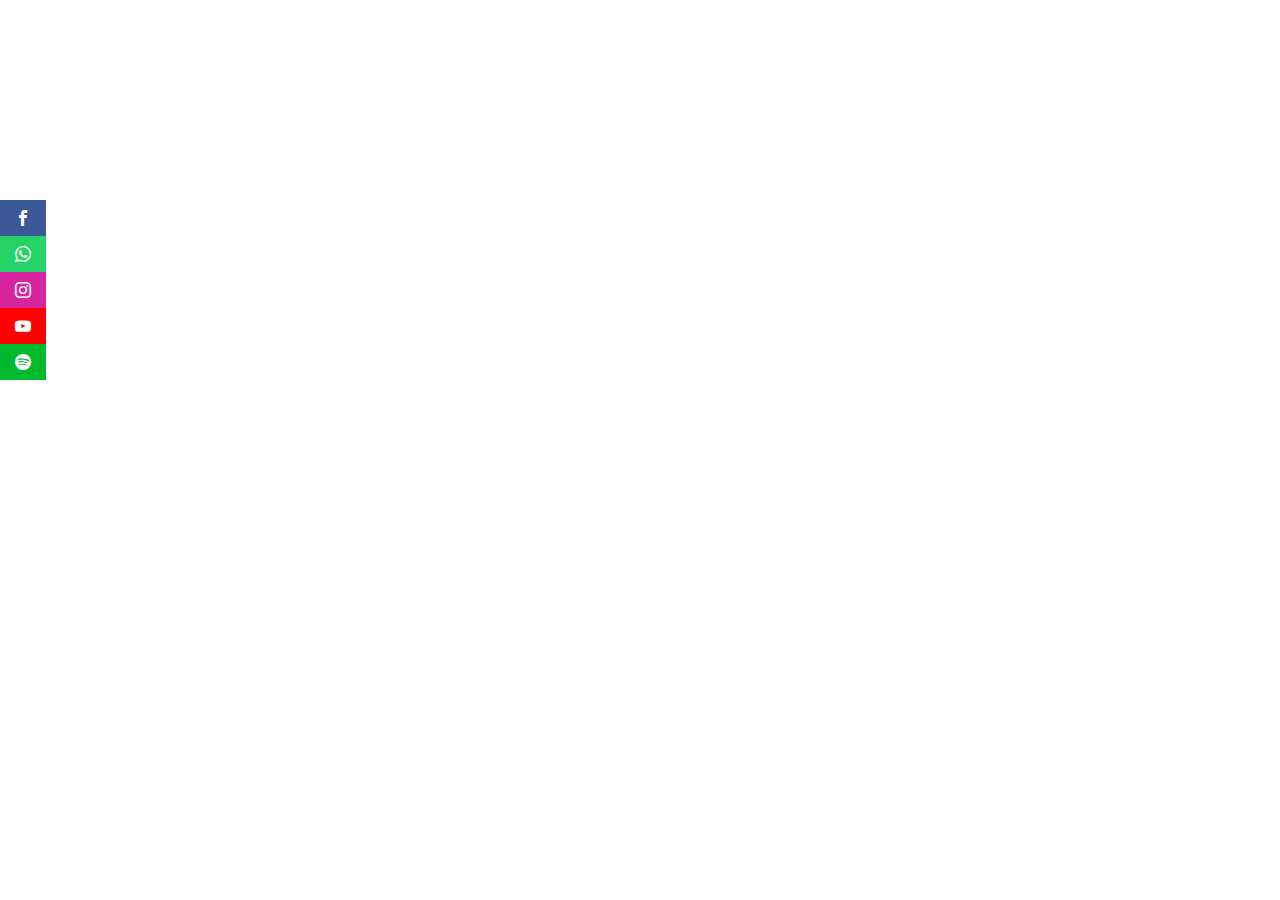
<file: index3.html>
<!DOCTYPE html>
<html lang="en">
<head>
  <meta charset="utf-8">
  <title>hola</title>
   <link rel="stylesheet" href="stilos.css">
  <link rel="stylesheet" href="fonts.css">
</head>
<body>
  <div class="social">
     <ul>
      <li><a href="https://www.facebook.com/daniel.ramoschinga" class="icon-facebook" target="_blank" ></a></li>
      <li><a href="https://api.whatsapp.com/send?phone=51963002290&text=Hola muy buena pagina web" target="_blank" class="icon-whatsapp" ></a></li>
      <li><a href="https://www.instagram.com/mathias_tlv/" class="icon-instagram" target="_blank" ></a></li>
      <li><a href="https://www.youtube.com" class="icon-youtube" target="_blank" ></a></li>
      <li><a href="https://www.spotify.com" class="icon-spotify" target="_blank" ></a></li>


  </ul>
  </div>
</body>
</html>
</file>
<file: stilos.css>
* {
	margin: 0;
	padding: 0;
	-webkit-box-sizing:border-box;
	-moz-box-sizing:border-box;
	box-sizing:border-box;
}

.social {
	position: fixed;
	left: 0;
	top:200px;
	z-index:2000;
}


.social ul {
	list-style:none;
}

.social ul li a {
	display:inline-block;
	color: #fff;
	background: #000;
	padding:10px 15px;
	text-decoration: none;
	-webkit-transition:all 500ms ease;
	-o-transition:all 500ms ease;
	transition:all 500ms ease; 
}

.social ul li .icon-facebook {background:#3b5998;}
.social ul li .icon-whatsapp {background:#25D366;}
.social ul li .icon-instagram {background:#d6249f;}
.social ul li .icon-youtube {background:#ff0000;}
.social ul li .icon-spotify {background:#00bb2d;}

.social ul li a:hover {
	padding: 10px 30px;
	background: #000;
}
</file>
<file: fonts.css>
@font-face {
  font-family: 'icomoon';
  src:  url('fonts/icomoon.eot?t0ll34');
  src:  url('fonts/icomoon.eot?t0ll34#iefix') format('embedded-opentype'),
    url('fonts/icomoon.ttf?t0ll34') format('truetype'),
    url('fonts/icomoon.woff?t0ll34') format('woff'),
    url('fonts/icomoon.svg?t0ll34#icomoon') format('svg');
  font-weight: normal;
  font-style: normal;
  font-display: block;
}

[class^="icon-"], [class*=" icon-"] {
  /* use !important to prevent issues with browser extensions that change fonts */
  font-family: 'icomoon' !important;
  speak: none;
  font-style: normal;
  font-weight: normal;
  font-variant: normal;
  text-transform: none;
  line-height: 1;

  /* Better Font Rendering =========== */
  -webkit-font-smoothing: antialiased;
  -moz-osx-font-smoothing: grayscale;
}

.icon-facebook:before {
  content: "\ea90";
}
.icon-instagram:before {
  content: "\ea92";
}
.icon-whatsapp:before {
  content: "\ea93";
}
.icon-spotify:before {
  content: "\ea94";
}
.icon-youtube:before {
  content: "\ea9d";
}
</file>
